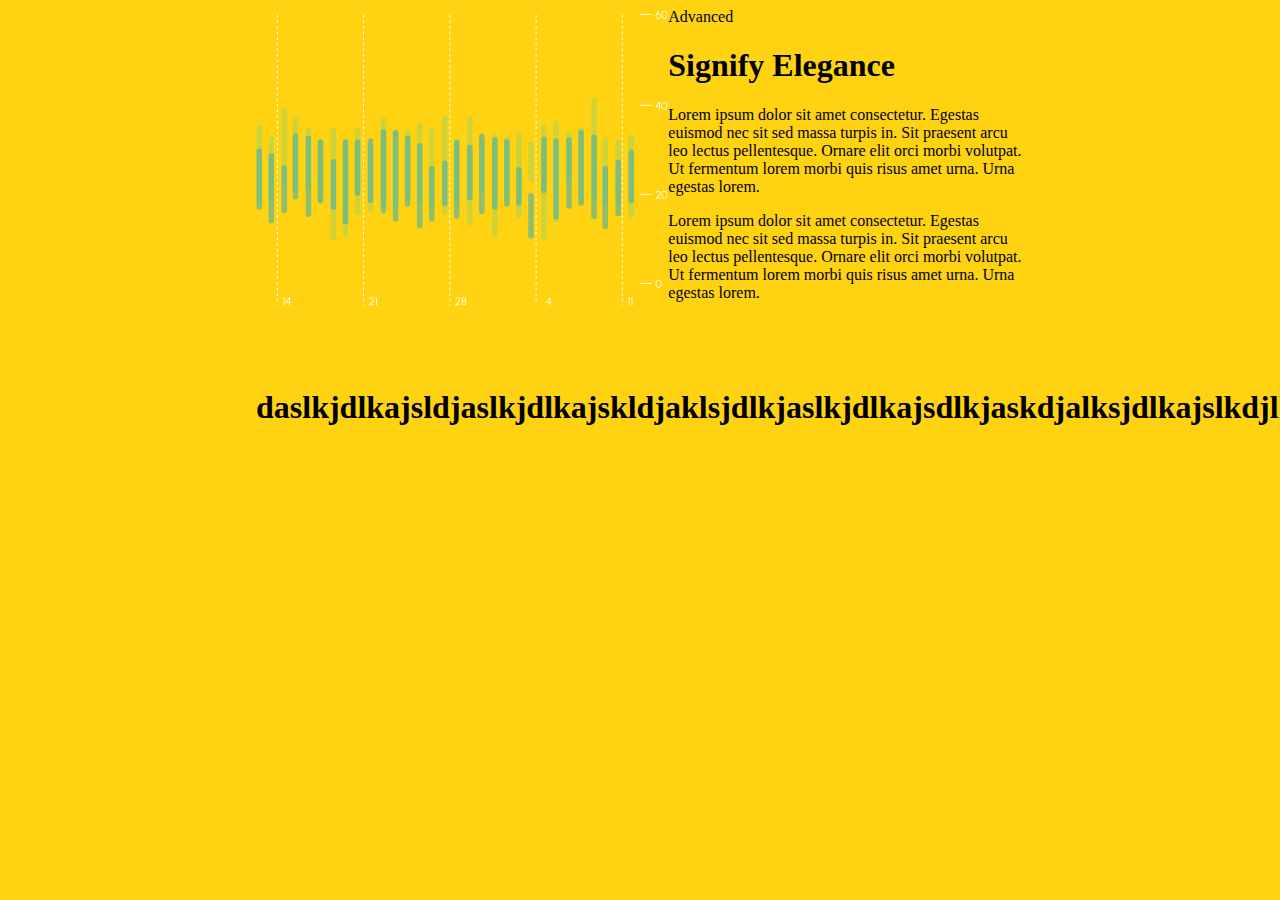
<file: grid_test.html>
<!DOCTYPE html>
<html lang="en">
<head>
    <meta charset="UTF-8">
    <title>Document</title>
    <style>
        body{
            background-color: rgb(255, 211, 17);
        }
        .unify-container-container {
            display: flex;
            justify-content: center;
        }
        .unify-container {
            display: grid;
            grid-template-columns: repeat(2, 1fr);
            width: 60vw;
        }

        .unify-container > div {
            display: flex;
            justify-content: space-evenly;
            
        }

        .another {
            padding-top: 50px;
            display: flex;
            justify-content: flex-end;
            grid-column-start: 1;
            grid-column-end: 3;
        }
        
    </style>
</head>
<body>
    <section class="sec2 pin">
        <div class="unify-container-container">
            <div class="unify-container">
                <div class="svg_div">
                    <svg
                    class="anim"
                    height="300"
                    viewBox="0 0 892 649"
                    fill="none"
                    xmlns="http://www.w3.org/2000/svg"
                    >
                    <line
                        x1="831.746"
                        y1="595.81"
                        x2="855.826"
                        y2="595.81"
                        stroke="white"
                        stroke-width="2.00668"
                    />
                    <line
                        x1="831.746"
                        y1="403.169"
                        x2="855.826"
                        y2="403.169"
                        stroke="white"
                        stroke-width="2.00668"
                    />
                    <line
                        x1="831.746"
                        y1="210.527"
                        x2="855.826"
                        y2="210.527"
                        stroke="white"
                        stroke-width="2.00668"
                    />
                    <line
                        x1="831.746"
                        y1="13.8726"
                        x2="855.826"
                        y2="13.8726"
                        stroke="white"
                        stroke-width="2.00668"
                    />
                    <path
                        d="M871.017 605.25C870.009 605.25 869.109 605.025 868.317 604.577C867.525 604.121 866.849 603.493 866.289 602.693C865.729 601.893 865.301 600.969 865.005 599.921C864.717 598.865 864.573 597.737 864.573 596.537C864.573 595.337 864.717 594.209 865.005 593.153C865.301 592.097 865.729 591.173 866.289 590.381C866.849 589.581 867.525 588.957 868.317 588.509C869.109 588.053 870.009 587.825 871.017 587.825C872.017 587.825 872.913 588.053 873.705 588.509C874.497 588.957 875.169 589.581 875.721 590.381C876.273 591.173 876.693 592.097 876.981 593.153C877.277 594.209 877.425 595.337 877.425 596.537C877.425 597.737 877.277 598.865 876.981 599.921C876.693 600.969 876.273 601.893 875.721 602.693C875.169 603.493 874.497 604.121 873.705 604.577C872.913 605.025 872.017 605.25 871.017 605.25ZM871.017 603.569C872.073 603.569 872.957 603.245 873.669 602.597C874.389 601.949 874.929 601.093 875.289 600.029C875.649 598.957 875.829 597.793 875.829 596.537C875.829 595.209 875.641 594.017 875.265 592.961C874.897 591.897 874.353 591.057 873.633 590.441C872.921 589.817 872.049 589.505 871.017 589.505C870.201 589.505 869.489 589.693 868.881 590.069C868.273 590.445 867.769 590.961 867.369 591.617C866.969 592.273 866.669 593.025 866.469 593.873C866.269 594.713 866.169 595.601 866.169 596.537C866.169 597.801 866.353 598.969 866.721 600.041C867.089 601.105 867.633 601.961 868.353 602.609C869.073 603.249 869.961 603.569 871.017 603.569Z"
                        fill="white"
                    />
                    <path
                        d="M864.813 412.297V410.809C865.469 410.201 866.189 409.537 866.973 408.817C867.757 408.089 868.533 407.341 869.301 406.573C870.077 405.797 870.785 405.033 871.425 404.281C872.065 403.521 872.577 402.805 872.961 402.133C873.353 401.453 873.549 400.853 873.549 400.333C873.549 399.701 873.393 399.125 873.081 398.605C872.777 398.077 872.365 397.657 871.845 397.345C871.333 397.025 870.761 396.865 870.129 396.865C869.497 396.865 868.917 397.025 868.389 397.345C867.869 397.657 867.453 398.077 867.141 398.605C866.829 399.125 866.673 399.701 866.673 400.333H864.993C864.993 399.373 865.225 398.505 865.689 397.729C866.161 396.953 866.785 396.337 867.561 395.881C868.337 395.417 869.193 395.185 870.129 395.185C871.065 395.185 871.917 395.417 872.685 395.881C873.461 396.345 874.077 396.965 874.533 397.741C874.997 398.517 875.229 399.381 875.229 400.333C875.229 400.901 875.077 401.525 874.773 402.205C874.477 402.877 874.073 403.577 873.561 404.305C873.049 405.025 872.473 405.753 871.833 406.489C871.193 407.225 870.525 407.945 869.829 408.649C869.133 409.345 868.457 410.001 867.801 410.617H875.481V412.297H864.813ZM883.486 412.609C882.478 412.609 881.578 412.385 880.786 411.937C879.994 411.481 879.318 410.853 878.758 410.053C878.198 409.253 877.77 408.329 877.474 407.281C877.186 406.225 877.042 405.097 877.042 403.897C877.042 402.697 877.186 401.569 877.474 400.513C877.77 399.457 878.198 398.533 878.758 397.741C879.318 396.941 879.994 396.317 880.786 395.869C881.578 395.413 882.478 395.185 883.486 395.185C884.486 395.185 885.382 395.413 886.174 395.869C886.966 396.317 887.638 396.941 888.19 397.741C888.742 398.533 889.162 399.457 889.45 400.513C889.746 401.569 889.894 402.697 889.894 403.897C889.894 405.097 889.746 406.225 889.45 407.281C889.162 408.329 888.742 409.253 888.19 410.053C887.638 410.853 886.966 411.481 886.174 411.937C885.382 412.385 884.486 412.609 883.486 412.609ZM883.486 410.929C884.542 410.929 885.426 410.605 886.138 409.957C886.858 409.309 887.398 408.453 887.758 407.389C888.118 406.317 888.298 405.153 888.298 403.897C888.298 402.569 888.11 401.377 887.734 400.321C887.366 399.257 886.822 398.417 886.102 397.801C885.39 397.177 884.518 396.865 883.486 396.865C882.67 396.865 881.958 397.053 881.35 397.429C880.742 397.805 880.238 398.321 879.838 398.977C879.438 399.633 879.138 400.385 878.938 401.233C878.738 402.073 878.638 402.961 878.638 403.897C878.638 405.161 878.822 406.329 879.19 407.401C879.558 408.465 880.102 409.321 880.822 409.969C881.542 410.609 882.43 410.929 883.486 410.929Z"
                        fill="white"
                    />
                    <path
                        d="M872.061 219.655V214.939H864.813V213.235L871.629 202.855H873.741V213.259H875.505V214.939H873.741V219.655H872.061ZM866.805 213.235L872.061 213.259L872.025 205.255L866.805 213.235ZM883.392 219.967C882.384 219.967 881.484 219.743 880.692 219.295C879.9 218.839 879.224 218.211 878.664 217.411C878.104 216.611 877.676 215.687 877.38 214.639C877.092 213.583 876.948 212.455 876.948 211.255C876.948 210.055 877.092 208.927 877.38 207.871C877.676 206.815 878.104 205.891 878.664 205.099C879.224 204.299 879.9 203.675 880.692 203.227C881.484 202.771 882.384 202.543 883.392 202.543C884.392 202.543 885.288 202.771 886.08 203.227C886.872 203.675 887.544 204.299 888.096 205.099C888.648 205.891 889.068 206.815 889.356 207.871C889.652 208.927 889.8 210.055 889.8 211.255C889.8 212.455 889.652 213.583 889.356 214.639C889.068 215.687 888.648 216.611 888.096 217.411C887.544 218.211 886.872 218.839 886.08 219.295C885.288 219.743 884.392 219.967 883.392 219.967ZM883.392 218.287C884.448 218.287 885.332 217.963 886.044 217.315C886.764 216.667 887.304 215.811 887.664 214.747C888.024 213.675 888.204 212.511 888.204 211.255C888.204 209.927 888.016 208.735 887.64 207.679C887.272 206.615 886.728 205.775 886.008 205.159C885.296 204.535 884.424 204.223 883.392 204.223C882.576 204.223 881.864 204.411 881.256 204.787C880.648 205.163 880.144 205.679 879.744 206.335C879.344 206.991 879.044 207.743 878.844 208.591C878.644 209.431 878.544 210.319 878.544 211.255C878.544 212.519 878.728 213.687 879.096 214.759C879.464 215.823 880.008 216.679 880.728 217.327C881.448 217.967 882.336 218.287 883.392 218.287Z"
                        fill="white"
                    />
                    <path
                        d="M870.237 23.312C869.181 23.312 868.213 23.052 867.333 22.532C866.461 22.004 865.761 21.3 865.233 20.42C864.713 19.54 864.453 18.568 864.453 17.504C864.453 16.888 864.525 16.364 864.669 15.932C864.813 15.492 865.025 15.004 865.305 14.468L870.069 6.2H872.025L868.533 12.248C869.237 11.976 869.945 11.856 870.657 11.888C871.369 11.912 872.049 12.068 872.697 12.356C873.345 12.644 873.921 13.04 874.425 13.544C874.929 14.04 875.325 14.624 875.613 15.296C875.909 15.968 876.057 16.704 876.057 17.504C876.057 18.304 875.905 19.056 875.601 19.76C875.297 20.456 874.877 21.072 874.341 21.608C873.813 22.136 873.197 22.552 872.493 22.856C871.789 23.16 871.037 23.312 870.237 23.312ZM870.237 21.632C871.037 21.632 871.749 21.44 872.373 21.056C872.997 20.664 873.485 20.152 873.837 19.52C874.197 18.888 874.377 18.212 874.377 17.492C874.377 16.74 874.193 16.056 873.825 15.44C873.457 14.816 872.961 14.32 872.337 13.952C871.713 13.576 871.021 13.388 870.261 13.388C869.477 13.388 868.773 13.58 868.149 13.964C867.525 14.348 867.033 14.852 866.673 15.476C866.313 16.092 866.133 16.764 866.133 17.492C866.133 18.276 866.321 18.98 866.697 19.604C867.081 20.228 867.585 20.724 868.209 21.092C868.833 21.452 869.509 21.632 870.237 21.632ZM883.931 23.312C882.923 23.312 882.023 23.088 881.231 22.64C880.439 22.184 879.763 21.556 879.203 20.756C878.643 19.956 878.215 19.032 877.919 17.984C877.631 16.928 877.487 15.8 877.487 14.6C877.487 13.4 877.631 12.272 877.919 11.216C878.215 10.16 878.643 9.236 879.203 8.444C879.763 7.644 880.439 7.02 881.231 6.572C882.023 6.116 882.923 5.888 883.931 5.888C884.931 5.888 885.827 6.116 886.619 6.572C887.411 7.02 888.083 7.644 888.635 8.444C889.187 9.236 889.607 10.16 889.895 11.216C890.191 12.272 890.339 13.4 890.339 14.6C890.339 15.8 890.191 16.928 889.895 17.984C889.607 19.032 889.187 19.956 888.635 20.756C888.083 21.556 887.411 22.184 886.619 22.64C885.827 23.088 884.931 23.312 883.931 23.312ZM883.931 21.632C884.987 21.632 885.871 21.308 886.583 20.66C887.303 20.012 887.843 19.156 888.203 18.092C888.563 17.02 888.743 15.856 888.743 14.6C888.743 13.272 888.555 12.08 888.179 11.024C887.811 9.96 887.267 9.12 886.547 8.504C885.835 7.88 884.963 7.568 883.931 7.568C883.115 7.568 882.403 7.756 881.795 8.132C881.187 8.508 880.683 9.024 880.283 9.68C879.883 10.336 879.583 11.088 879.383 11.936C879.183 12.776 879.083 13.664 879.083 14.6C879.083 15.864 879.267 17.032 879.635 18.104C880.003 19.168 880.547 20.024 881.267 20.672C881.987 21.312 882.875 21.632 883.931 21.632Z"
                        fill="white"
                    />
                    <path
                        d="M59.927 643V627.88H58.127L58.607 626.2H61.607V643H59.927ZM71.7266 643V638.284H64.4786V636.58L71.2946 626.2H73.4066V636.604H75.1706V638.284H73.4066V643H71.7266ZM66.4706 636.58L71.7266 636.604L71.6906 628.6L66.4706 636.58Z"
                        fill="white"
                    />
                    <path
                        d="M244.749 643V641.512C245.405 640.904 246.125 640.24 246.909 639.52C247.693 638.792 248.469 638.044 249.237 637.276C250.013 636.5 250.721 635.736 251.361 634.984C252.001 634.224 252.513 633.508 252.897 632.836C253.289 632.156 253.485 631.556 253.485 631.036C253.485 630.404 253.329 629.828 253.017 629.308C252.713 628.78 252.301 628.36 251.781 628.048C251.269 627.728 250.697 627.568 250.065 627.568C249.433 627.568 248.853 627.728 248.325 628.048C247.805 628.36 247.389 628.78 247.077 629.308C246.765 629.828 246.609 630.404 246.609 631.036H244.929C244.929 630.076 245.161 629.208 245.625 628.432C246.097 627.656 246.721 627.04 247.497 626.584C248.273 626.12 249.129 625.888 250.065 625.888C251.001 625.888 251.853 626.12 252.621 626.584C253.397 627.048 254.013 627.668 254.469 628.444C254.933 629.22 255.165 630.084 255.165 631.036C255.165 631.604 255.013 632.228 254.709 632.908C254.413 633.58 254.009 634.28 253.497 635.008C252.985 635.728 252.409 636.456 251.769 637.192C251.129 637.928 250.461 638.648 249.765 639.352C249.069 640.048 248.393 640.704 247.737 641.32H255.417V643H244.749ZM259.627 643V627.88H257.827L258.307 626.2H261.307V643H259.627Z"
                        fill="white"
                    />
                    <path
                        d="M431.37 643V641.512C432.026 640.904 432.746 640.24 433.53 639.52C434.314 638.792 435.09 638.044 435.858 637.276C436.634 636.5 437.342 635.736 437.982 634.984C438.622 634.224 439.134 633.508 439.518 632.836C439.91 632.156 440.106 631.556 440.106 631.036C440.106 630.404 439.95 629.828 439.638 629.308C439.334 628.78 438.922 628.36 438.402 628.048C437.89 627.728 437.318 627.568 436.686 627.568C436.054 627.568 435.474 627.728 434.946 628.048C434.426 628.36 434.01 628.78 433.698 629.308C433.386 629.828 433.23 630.404 433.23 631.036H431.55C431.55 630.076 431.782 629.208 432.246 628.432C432.718 627.656 433.342 627.04 434.118 626.584C434.894 626.12 435.75 625.888 436.686 625.888C437.622 625.888 438.474 626.12 439.242 626.584C440.018 627.048 440.634 627.668 441.09 628.444C441.554 629.22 441.786 630.084 441.786 631.036C441.786 631.604 441.634 632.228 441.33 632.908C441.034 633.58 440.63 634.28 440.118 635.008C439.606 635.728 439.03 636.456 438.39 637.192C437.75 637.928 437.082 638.648 436.386 639.352C435.69 640.048 435.014 640.704 434.358 641.32H442.038V643H431.37ZM449.8 643.312C448.816 643.312 447.916 643.088 447.1 642.64C446.292 642.192 445.648 641.592 445.168 640.84C444.688 640.088 444.448 639.252 444.448 638.332C444.448 637.436 444.696 636.62 445.192 635.884C445.688 635.14 446.332 634.564 447.124 634.156C446.468 633.78 445.928 633.268 445.504 632.62C445.08 631.964 444.868 631.244 444.868 630.46C444.868 629.62 445.088 628.856 445.528 628.168C445.976 627.472 446.572 626.92 447.316 626.512C448.068 626.096 448.896 625.888 449.8 625.888C450.704 625.888 451.528 626.096 452.272 626.512C453.024 626.92 453.62 627.472 454.06 628.168C454.508 628.856 454.732 629.62 454.732 630.46C454.732 631.244 454.52 631.964 454.096 632.62C453.68 633.268 453.14 633.78 452.476 634.156C453.284 634.564 453.932 635.14 454.42 635.884C454.916 636.62 455.164 637.436 455.164 638.332C455.164 639.244 454.92 640.08 454.432 640.84C453.952 641.592 453.308 642.192 452.5 642.64C451.692 643.088 450.792 643.312 449.8 643.312ZM449.8 641.632C450.464 641.632 451.064 641.484 451.6 641.188C452.136 640.892 452.564 640.496 452.884 640C453.204 639.496 453.364 638.94 453.364 638.332C453.364 637.724 453.204 637.172 452.884 636.676C452.564 636.18 452.136 635.784 451.6 635.488C451.064 635.192 450.464 635.044 449.8 635.044C449.152 635.044 448.556 635.192 448.012 635.488C447.476 635.784 447.044 636.18 446.716 636.676C446.396 637.172 446.236 637.724 446.236 638.332C446.236 638.94 446.396 639.496 446.716 640C447.044 640.496 447.476 640.892 448.012 641.188C448.556 641.484 449.152 641.632 449.8 641.632ZM449.8 633.364C450.384 633.364 450.912 633.236 451.384 632.98C451.856 632.716 452.232 632.364 452.512 631.924C452.8 631.484 452.944 630.996 452.944 630.46C452.944 629.924 452.8 629.44 452.512 629.008C452.232 628.568 451.856 628.22 451.384 627.964C450.912 627.7 450.384 627.568 449.8 627.568C449.224 627.568 448.696 627.7 448.216 627.964C447.744 628.22 447.364 628.568 447.076 629.008C446.796 629.44 446.656 629.924 446.656 630.46C446.656 630.996 446.796 631.484 447.076 631.924C447.364 632.364 447.744 632.716 448.216 632.98C448.696 633.236 449.224 633.364 449.8 633.364Z"
                        fill="white"
                    />
                    <path
                        d="M635.272 643V638.284H628.024V636.58L634.84 626.2H636.952V636.604H638.716V638.284H636.952V643H635.272ZM630.016 636.58L635.272 636.604L635.236 628.6L630.016 636.58Z"
                        fill="white"
                    />
                    <path
                        d="M806.412 643V627.88H804.612L805.092 626.2H808.092V643H806.412ZM812.764 643V627.88H810.964L811.444 626.2H814.444V643H812.764Z"
                        fill="white"
                    />
                    <line
                        x1="46.1303"
                        y1="14.876"
                        x2="46.1303"
                        y2="642.967"
                        stroke="white"
                        stroke-width="2.00668"
                        stroke-dasharray="6.02 6.02"
                    />
                    <line
                        x1="419.373"
                        y1="14.876"
                        x2="419.373"
                        y2="642.967"
                        stroke="white"
                        stroke-width="2.00668"
                        stroke-dasharray="6.02 6.02"
                    />
                    <line
                        x1="232.752"
                        y1="14.876"
                        x2="232.752"
                        y2="642.967"
                        stroke="white"
                        stroke-width="2.00668"
                        stroke-dasharray="6.02 6.02"
                    />
                    <line
                        x1="605.995"
                        y1="14.876"
                        x2="605.995"
                        y2="642.967"
                        stroke="white"
                        stroke-width="2.00668"
                        stroke-dasharray="6.02 6.02"
                    />
                    <line
                        x1="792.616"
                        y1="14.876"
                        x2="792.616"
                        y2="642.967"
                        stroke="white"
                        stroke-width="2.00668"
                        stroke-dasharray="6.02 6.02"
                    />
                    <g opacity="0.6">
                        <path
                        d="M7 259.69L6.99999 416.212"
                        stroke="#B1D353"
                        stroke-width="12.0401"
                        stroke-linecap="round"
                        />
                        <path
                        d="M33.0869 283.771L33.0869 416.211"
                        stroke="#B1D353"
                        stroke-width="12.0401"
                        stroke-linecap="round"
                        />
                        <path
                        d="M61.1802 223.57L61.1802 380.091"
                        stroke="#B1D353"
                        stroke-width="12.0401"
                        stroke-linecap="round"
                        />
                        <path
                        d="M85.2607 241.631L85.2607 390.125"
                        stroke="#B1D353"
                        stroke-width="12.0401"
                        stroke-linecap="round"
                        />
                        <path
                        d="M113.354 263.704L113.354 384.105"
                        stroke="#B1D353"
                        stroke-width="12.0401"
                        stroke-linecap="round"
                        />
                        <path
                        d="M139.441 289.791V416.212"
                        stroke="#B1D353"
                        stroke-width="12.0401"
                        stroke-linecap="round"
                        />
                        <path
                        d="M167.535 263.704L167.535 496.479"
                        stroke="#B1D353"
                        stroke-width="12.0401"
                        stroke-linecap="round"
                        />
                        <path
                        d="M193.622 289.791L193.622 488.452"
                        stroke="#B1D353"
                        stroke-width="12.0401"
                        stroke-linecap="round"
                        />
                        <path
                        d="M219.708 263.704L219.708 442.299"
                        stroke="#B1D353"
                        stroke-width="12.0401"
                        stroke-linecap="round"
                        />
                        <path
                        d="M247.802 299.824L247.802 436.279"
                        stroke="#B1D353"
                        stroke-width="12.0401"
                        stroke-linecap="round"
                        />
                        <path
                        d="M275.896 241.631L275.895 426.246"
                        stroke="#B1D353"
                        stroke-width="12.0401"
                        stroke-linecap="round"
                        />
                        <path
                        d="M301.982 269.724L301.982 426.245"
                        stroke="#B1D353"
                        stroke-width="12.0401"
                        stroke-linecap="round"
                        />
                        <path
                        d="M328.069 269.724L328.069 410.191"
                        stroke="#B1D353"
                        stroke-width="12.0401"
                        stroke-linecap="round"
                        />
                        <path
                        d="M354.156 253.671L354.156 416.212"
                        stroke="#B1D353"
                        stroke-width="12.0401"
                        stroke-linecap="round"
                        />
                        <path
                        d="M380.243 265.711L380.243 426.245"
                        stroke="#B1D353"
                        stroke-width="12.0401"
                        stroke-linecap="round"
                        />
                        <path
                        d="M408.336 237.617L408.336 440.292"
                        stroke="#B1D353"
                        stroke-width="12.0401"
                        stroke-linecap="round"
                        />
                        <path
                        d="M434.423 287.784L434.423 418.218"
                        stroke="#B1D353"
                        stroke-width="12.0401"
                        stroke-linecap="round"
                        />
                        <path
                        d="M462.517 239.624L462.517 464.372"
                        stroke="#B1D353"
                        stroke-width="12.0401"
                        stroke-linecap="round"
                        />
                        <path
                        d="M488.604 293.805L488.604 394.139"
                        stroke="#B1D353"
                        stroke-width="12.0401"
                        stroke-linecap="round"
                        />
                        <path
                        d="M516.697 277.751L516.697 490.459"
                        stroke="#B1D353"
                        stroke-width="12.0401"
                        stroke-linecap="round"
                        />
                        <path
                        d="M542.784 283.771L542.784 410.191"
                        stroke="#B1D353"
                        stroke-width="12.0401"
                        stroke-linecap="round"
                        />
                        <path
                        d="M568.871 275.744L568.871 448.319"
                        stroke="#B1D353"
                        stroke-width="12.0401"
                        stroke-linecap="round"
                        />
                        <path
                        d="M594.958 293.805L594.958 370.059"
                        stroke="#B1D353"
                        stroke-width="12.0401"
                        stroke-linecap="round"
                        />
                        <path
                        d="M623.051 257.684L623.051 496.479"
                        stroke="#B1D353"
                        stroke-width="12.0401"
                        stroke-linecap="round"
                        />
                        <path
                        d="M649.138 249.657L649.138 458.352"
                        stroke="#B1D353"
                        stroke-width="12.0401"
                        stroke-linecap="round"
                        />
                        <path
                        d="M677.231 273.737L677.231 370.058"
                        stroke="#B1D353"
                        stroke-width="12.0401"
                        stroke-linecap="round"
                        />
                        <path
                        d="M703.318 263.704L703.318 414.205"
                        stroke="#B1D353"
                        stroke-width="12.0401"
                        stroke-linecap="round"
                        />
                        <path
                        d="M731.412 199.49L731.412 410.192"
                        stroke="#B1D353"
                        stroke-width="12.0401"
                        stroke-linecap="round"
                        />
                        <path
                        d="M755.492 283.771L755.492 422.232"
                        stroke="#B1D353"
                        stroke-width="12.0401"
                        stroke-linecap="round"
                        />
                        <path
                        d="M783.586 289.791L783.586 422.232"
                        stroke="#B1D353"
                        stroke-width="12.0401"
                        stroke-linecap="round"
                        />
                        <path
                        d="M811.679 279.758L811.679 448.319"
                        stroke="#B1D353"
                        stroke-width="12.0401"
                        stroke-linecap="round"
                        />
                    </g>
                    <g opacity="0.6">
                        <path
                        d="M7 309.858L7.00001 430.259"
                        stroke="#45B3AB"
                        stroke-width="12.0401"
                        stroke-linecap="round"
                        />
                        <path
                        d="M33.0869 319.892L33.0869 460.359"
                        stroke="#45B3AB"
                        stroke-width="12.0401"
                        stroke-linecap="round"
                        />
                        <path
                        d="M61.1802 345.979L61.1802 438.286"
                        stroke="#45B3AB"
                        stroke-width="12.0401"
                        stroke-linecap="round"
                        />
                        <path
                        d="M85.2607 277.751L85.2607 408.185"
                        stroke="#45B3AB"
                        stroke-width="12.0401"
                        stroke-linecap="round"
                        />
                        <path
                        d="M113.354 281.765L113.354 446.313"
                        stroke="#45B3AB"
                        stroke-width="12.0401"
                        stroke-linecap="round"
                        />
                        <path
                        d="M139.441 289.791V416.212"
                        stroke="#45B3AB"
                        stroke-width="12.0401"
                        stroke-linecap="round"
                        />
                        <path
                        d="M167.535 331.932V430.259"
                        stroke="#45B3AB"
                        stroke-width="12.0401"
                        stroke-linecap="round"
                        />
                        <path
                        d="M193.622 289.791V462.366"
                        stroke="#45B3AB"
                        stroke-width="12.0401"
                        stroke-linecap="round"
                        />
                        <path
                        d="M219.708 289.791V400.159"
                        stroke="#45B3AB"
                        stroke-width="12.0401"
                        stroke-linecap="round"
                        />
                        <path
                        d="M247.802 287.784V416.212"
                        stroke="#45B3AB"
                        stroke-width="12.0401"
                        stroke-linecap="round"
                        />
                        <path
                        d="M275.896 267.718V438.286"
                        stroke="#45B3AB"
                        stroke-width="12.0401"
                        stroke-linecap="round"
                        />
                        <path
                        d="M301.982 269.725L301.982 456.346"
                        stroke="#45B3AB"
                        stroke-width="12.0401"
                        stroke-linecap="round"
                        />
                        <path
                        d="M328.069 281.765L328.069 424.239"
                        stroke="#45B3AB"
                        stroke-width="12.0401"
                        stroke-linecap="round"
                        />
                        <path
                        d="M354.156 297.818L354.156 470.393"
                        stroke="#45B3AB"
                        stroke-width="12.0401"
                        stroke-linecap="round"
                        />
                        <path
                        d="M380.243 347.985L380.243 456.346"
                        stroke="#45B3AB"
                        stroke-width="12.0401"
                        stroke-linecap="round"
                        />
                        <path
                        d="M408.336 335.945L408.336 422.233"
                        stroke="#45B3AB"
                        stroke-width="12.0401"
                        stroke-linecap="round"
                        />
                        <path
                        d="M434.423 291.798L434.423 450.326"
                        stroke="#45B3AB"
                        stroke-width="12.0401"
                        stroke-linecap="round"
                        />
                        <path
                        d="M462.517 301.831L462.517 410.192"
                        stroke="#45B3AB"
                        stroke-width="12.0401"
                        stroke-linecap="round"
                        />
                        <path
                        d="M488.604 277.751L488.604 440.292"
                        stroke="#45B3AB"
                        stroke-width="12.0401"
                        stroke-linecap="round"
                        />
                        <path
                        d="M516.697 285.778L516.697 430.259"
                        stroke="#45B3AB"
                        stroke-width="12.0401"
                        stroke-linecap="round"
                        />
                        <path
                        d="M542.784 289.791L542.784 424.239"
                        stroke="#45B3AB"
                        stroke-width="12.0401"
                        stroke-linecap="round"
                        />
                        <path
                        d="M568.871 349.992L568.871 422.233"
                        stroke="#45B3AB"
                        stroke-width="12.0401"
                        stroke-linecap="round"
                        />
                        <path
                        d="M594.958 406.179L594.958 492.466"
                        stroke="#45B3AB"
                        stroke-width="12.0401"
                        stroke-linecap="round"
                        />
                        <path
                        d="M623.051 283.771L623.051 394.139"
                        stroke="#45B3AB"
                        stroke-width="12.0401"
                        stroke-linecap="round"
                        />
                        <path
                        d="M649.138 287.784L649.138 452.332"
                        stroke="#45B3AB"
                        stroke-width="12.0401"
                        stroke-linecap="round"
                        />
                        <path
                        d="M677.231 285.778L677.231 428.253"
                        stroke="#45B3AB"
                        stroke-width="12.0401"
                        stroke-linecap="round"
                        />
                        <path
                        d="M703.318 269.725L703.318 422.232"
                        stroke="#45B3AB"
                        stroke-width="12.0401"
                        stroke-linecap="round"
                        />
                        <path
                        d="M731.412 279.758L731.412 450.326"
                        stroke="#45B3AB"
                        stroke-width="12.0401"
                        stroke-linecap="round"
                        />
                        <path
                        d="M755.492 347.985L755.492 472.4"
                        stroke="#45B3AB"
                        stroke-width="12.0401"
                        stroke-linecap="round"
                        />
                        <path
                        d="M783.586 333.938L783.586 444.306"
                        stroke="#45B3AB"
                        stroke-width="12.0401"
                        stroke-linecap="round"
                        />
                        <path
                        d="M811.679 311.865L811.679 416.213"
                        stroke="#45B3AB"
                        stroke-width="12.0401"
                        stroke-linecap="round"
                        />
                    </g>
                    </svg>
                </div>
                <div class="text-container">
                    <div class="text-div anim">
                        <span class="anim">Advanced</span>
                        <h1 class="anim">Signify Elegance</h1>
                        <p class="upper-p">
                        Lorem ipsum dolor sit amet consectetur. Egestas euismod nec sit
                        sed massa turpis in. Sit praesent arcu leo lectus pellentesque.
                        Ornare elit orci morbi volutpat. Ut fermentum lorem morbi quis
                        risus amet urna. Urna egestas lorem.
                        </p>
                        <p>
                        Lorem ipsum dolor sit amet consectetur. Egestas euismod nec sit
                        sed massa turpis in. Sit praesent arcu leo lectus pellentesque.
                        Ornare elit orci morbi volutpat. Ut fermentum lorem morbi quis
                        risus amet urna. Urna egestas lorem.
                        </p>
                    </div>
                </div>
                <div class="another">
                    <h1>daslkjdlkajsldjaslkjdlkajskldjaklsjdlkjaslkjdlkajsdlkjaskdjalksjdlkajslkdjlkajdlk</h1>
                </div>
            </div>
        </div>
    </section>
</body>
</html>
</file>
